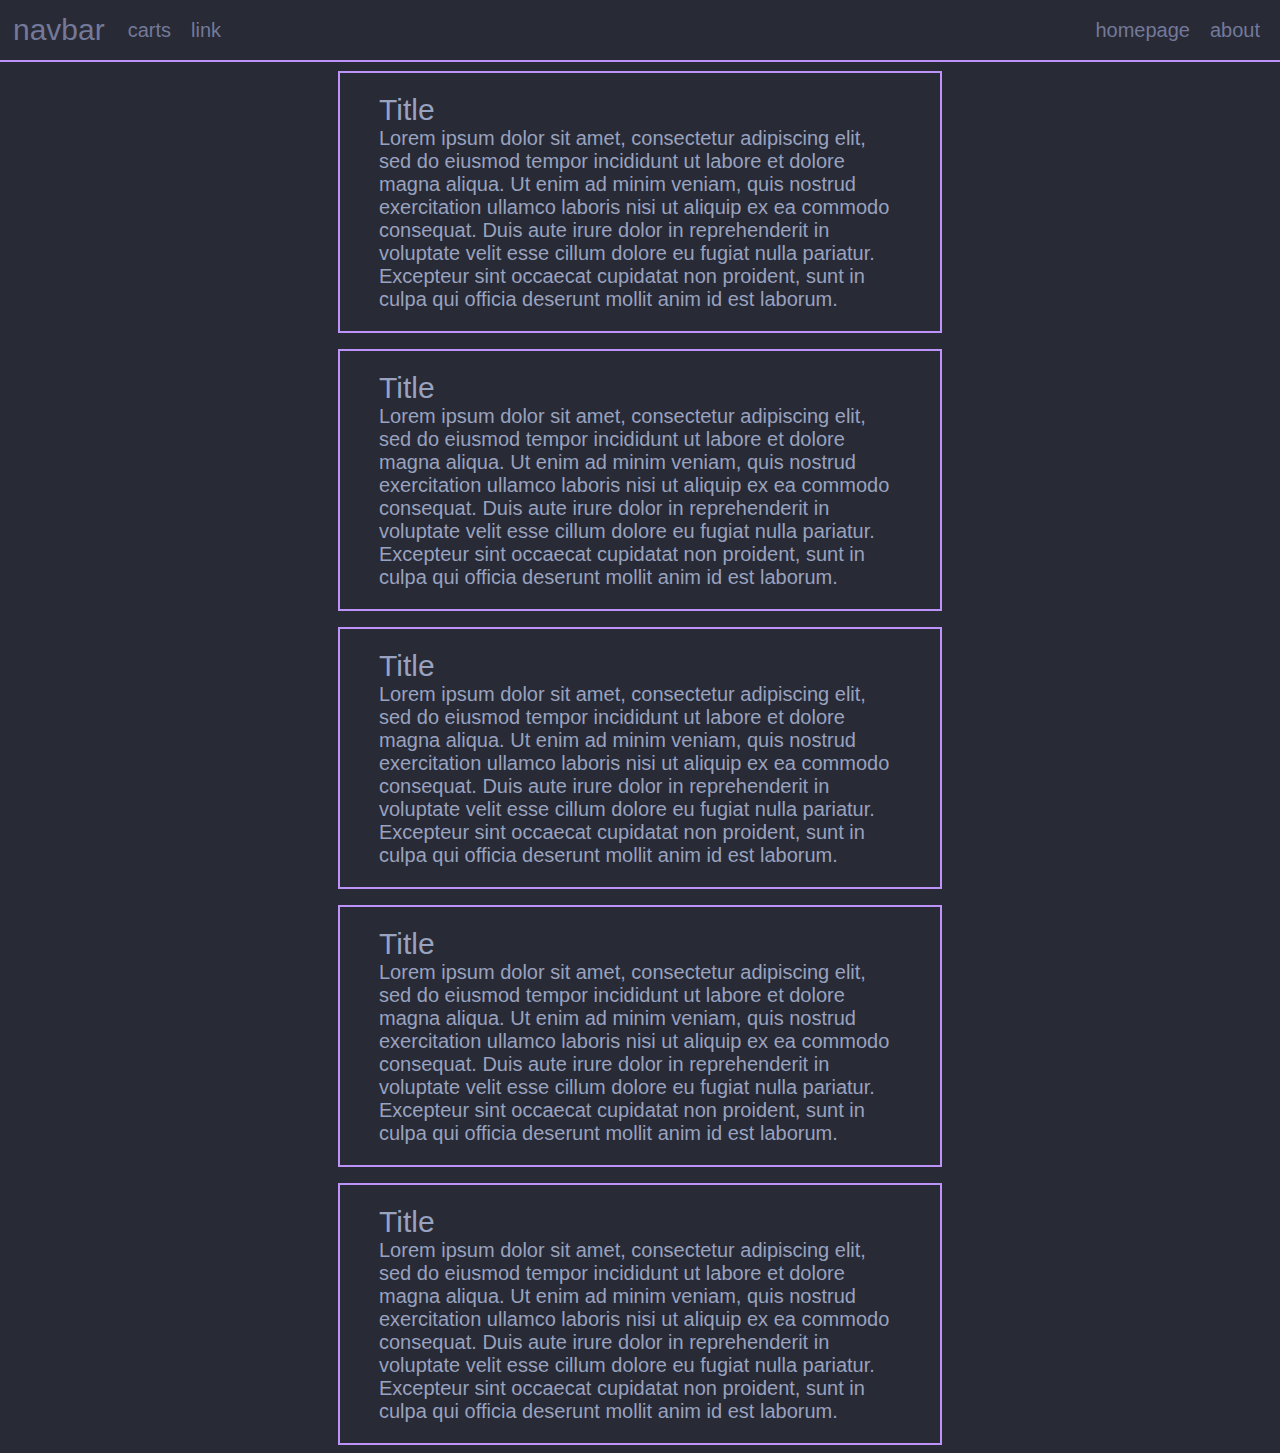
<file: index.html>
<!DOCTYPE html>
<html>
	<head>
		<title>clemente ferrer</title>
		<link rel="stylesheet" href="style.css">
	</head>
	<body>
		<div class="navbar padding">
			<div class="navmain fcontainer frow fcenter">
				<p class="title padright" href="index.html"><a href="index.html">navbar</a></p>
				<a class="linkpad margin" href="carts.html">carts</a>
				<a class="linkpad margin" href="#">link</a>
			</div>
			<div class="fcontainer frow fcenter inlinelinks">
				<a class="linkpad margin" href="homepage.html">homepage</a>
				<a class="linkpad margin" href="about.html">about</a>
			</div>
		</div>
		<br />
		<div class="first fcontainer fcolumn fcenter">
			<div class="fcontainer frow fcenter outline floating card">
				<div class="fcontainer fcolumn cardcontents">
					<p class="title">Title</p>
					<p class="text">Lorem ipsum dolor sit amet, consectetur adipiscing elit, sed do eiusmod tempor incididunt ut labore et dolore magna aliqua. Ut enim ad minim veniam, quis nostrud exercitation ullamco laboris nisi ut aliquip ex ea commodo consequat. Duis aute irure dolor in reprehenderit in voluptate velit esse cillum dolore eu fugiat nulla pariatur. Excepteur sint occaecat cupidatat non proident, sunt in culpa qui officia deserunt mollit anim id est laborum.</p>
				</div>
			</div>
			<div class="fcontainer frow fcenter outline floating card">
				<div class="fcontainer fcolumn cardcontents">
					<p class="title">Title</p>
					<p class="text">Lorem ipsum dolor sit amet, consectetur adipiscing elit, sed do eiusmod tempor incididunt ut labore et dolore magna aliqua. Ut enim ad minim veniam, quis nostrud exercitation ullamco laboris nisi ut aliquip ex ea commodo consequat. Duis aute irure dolor in reprehenderit in voluptate velit esse cillum dolore eu fugiat nulla pariatur. Excepteur sint occaecat cupidatat non proident, sunt in culpa qui officia deserunt mollit anim id est laborum.</p>
				</div>
			</div>
			<div class="fcontainer frow fcenter outline floating card">
				<div class="fcontainer fcolumn cardcontents">
					<p class="title">Title</p>
					<p class="text">Lorem ipsum dolor sit amet, consectetur adipiscing elit, sed do eiusmod tempor incididunt ut labore et dolore magna aliqua. Ut enim ad minim veniam, quis nostrud exercitation ullamco laboris nisi ut aliquip ex ea commodo consequat. Duis aute irure dolor in reprehenderit in voluptate velit esse cillum dolore eu fugiat nulla pariatur. Excepteur sint occaecat cupidatat non proident, sunt in culpa qui officia deserunt mollit anim id est laborum.</p>
				</div>
			</div>
			<div class="fcontainer frow fcenter outline floating card">
				<div class="fcontainer fcolumn cardcontents">
					<p class="title">Title</p>
					<p class="text">Lorem ipsum dolor sit amet, consectetur adipiscing elit, sed do eiusmod tempor incididunt ut labore et dolore magna aliqua. Ut enim ad minim veniam, quis nostrud exercitation ullamco laboris nisi ut aliquip ex ea commodo consequat. Duis aute irure dolor in reprehenderit in voluptate velit esse cillum dolore eu fugiat nulla pariatur. Excepteur sint occaecat cupidatat non proident, sunt in culpa qui officia deserunt mollit anim id est laborum.</p>
				</div>
			</div>
			<div class="fcontainer frow fcenter outline floating card">
				<div class="fcontainer fcolumn cardcontents">
					<p class="title">Title</p>
					<p class="text">Lorem ipsum dolor sit amet, consectetur adipiscing elit, sed do eiusmod tempor incididunt ut labore et dolore magna aliqua. Ut enim ad minim veniam, quis nostrud exercitation ullamco laboris nisi ut aliquip ex ea commodo consequat. Duis aute irure dolor in reprehenderit in voluptate velit esse cillum dolore eu fugiat nulla pariatur. Excepteur sint occaecat cupidatat non proident, sunt in culpa qui officia deserunt mollit anim id est laborum.</p>
				</div>
			</div>
		</div>
	</body>
</html>
</file>
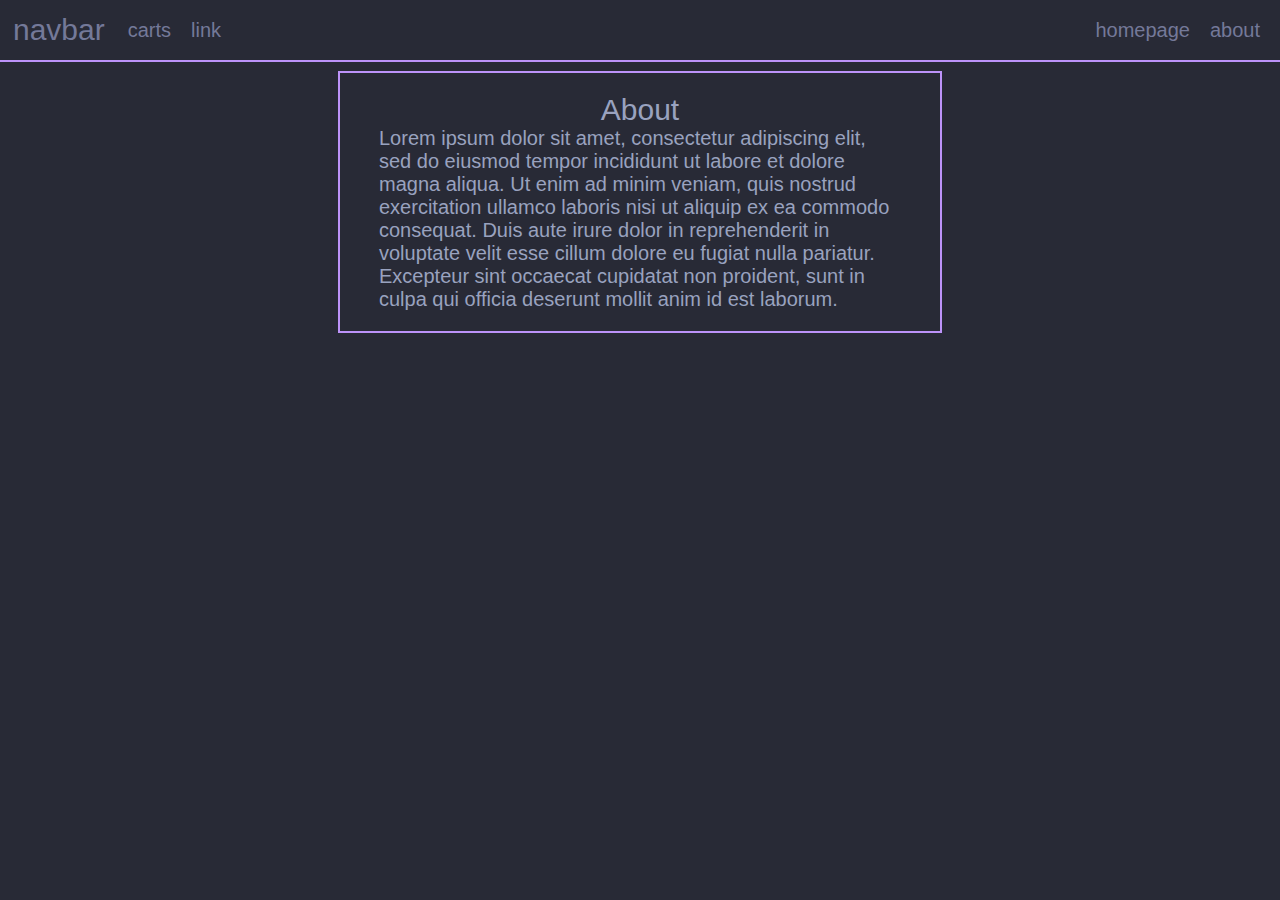
<file: about.html>
<!DOCTYPE html>
<html>
	<head>
		<title>clemente ferrer</title>
		<link rel="stylesheet" href="style.css">
	</head>
	<body>
		<div class="navbar padding">
			<div class="navmain fcontainer frow fcenter">
				<p class="title padright" href="index.html"><a href="index.html">navbar</a></p>
				<a class="linkpad margin" href="carts.html">carts</a>
				<a class="linkpad margin" href="#">link</a>
			</div>
			<div class="fcontainer frow fcenter inlinelinks">
				<a class="linkpad margin" href="homepage.html">homepage</a>
				<a class="linkpad margin" href="about.html">about</a>
			</div>
		</div>
		<br />
		<div class="first fcontainer fcolumn fcenter">
			<div class="fcontainer frow fcenter outline floating card">
				<div class="fcontainer fcolumn cardcontents">
					<p class="title textcenter">About</p>
					<p class="text">Lorem ipsum dolor sit amet, consectetur adipiscing elit, sed do eiusmod tempor incididunt ut labore et dolore magna aliqua. Ut enim ad minim veniam, quis nostrud exercitation ullamco laboris nisi ut aliquip ex ea commodo consequat. Duis aute irure dolor in reprehenderit in voluptate velit esse cillum dolore eu fugiat nulla pariatur. Excepteur sint occaecat cupidatat non proident, sunt in culpa qui officia deserunt mollit anim id est laborum.</p>
				</div>
			</div>
		</div>
	</body>
</html>
</file>
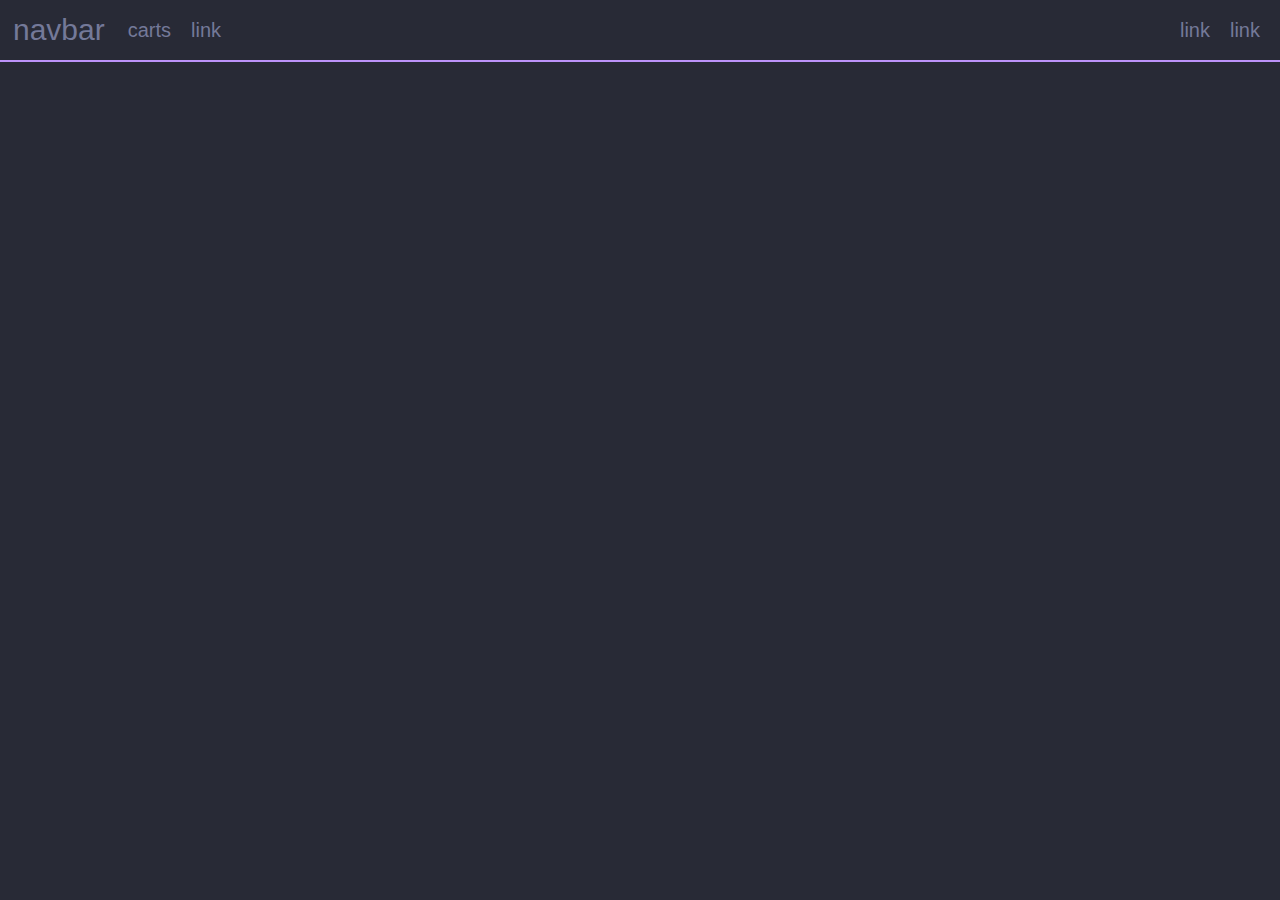
<file: base.html>
<!DOCTYPE html>
<html>
	<head>
		<title>clemente ferrer</title>
		<link rel="stylesheet" href="style.css">
	</head>
	<body>
		<div class="navbar padding">
			<div class="navmain fcontainer frow fcenter">
				<p class="title padright" href="index.html"><a href="index.html">navbar</a></p>
				<a class="linkpad margin" href="carts.html">carts</a>
				<a class="linkpad margin" href="#">link</a>
			</div>
			<div class="fcontainer frow fcenter inlinelinks">
				<a class="linkpad margin" href="#">link</a>
				<a class="linkpad margin" href="#">link</a>
			</div>
		</div>
		<br />
		<div class="first fcontainer fcolumn fcenter">
			<!-- body -->
		</div>
	</body>
</html>
</file>
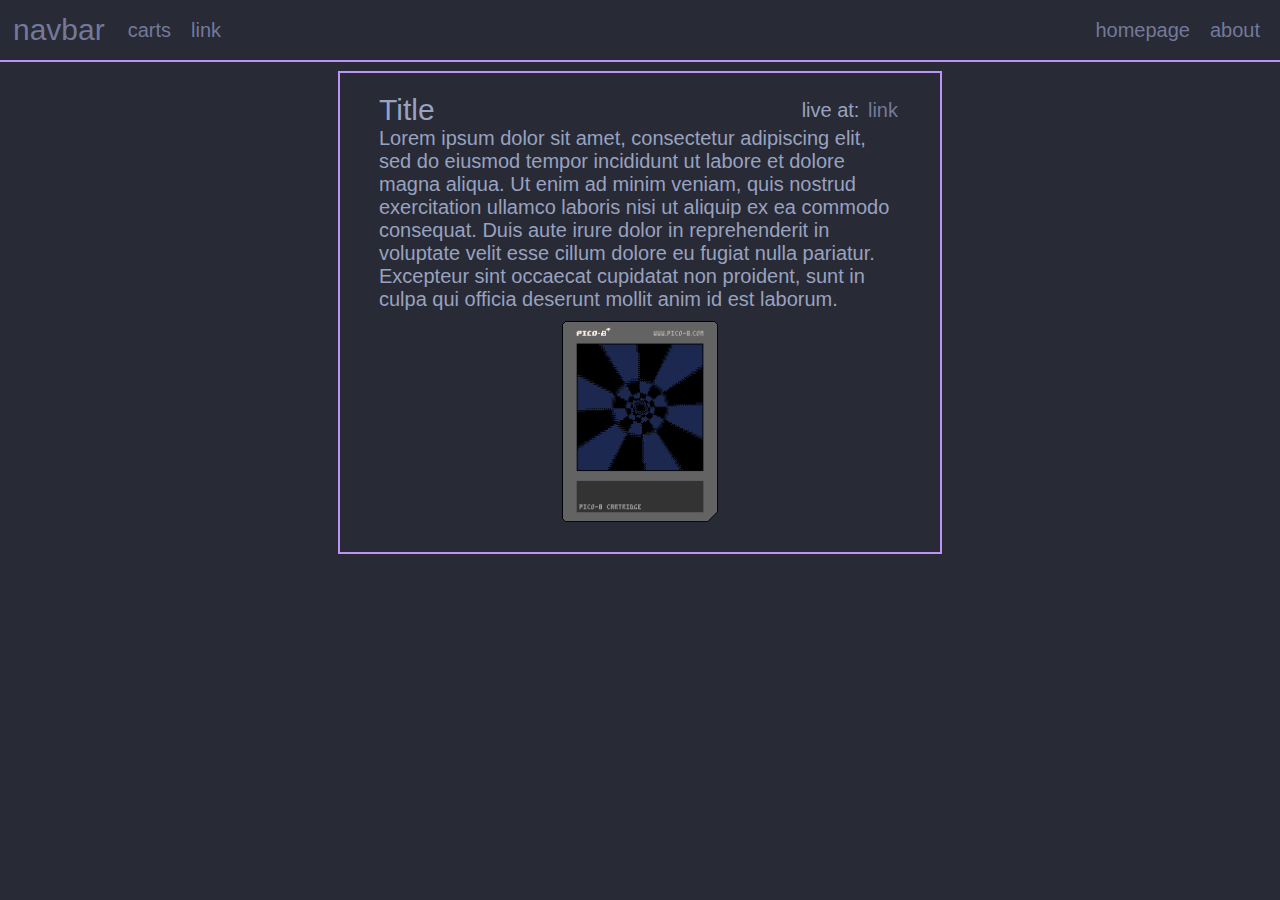
<file: carts.html>
<!DOCTYPE html>
<html>
	<head>
		<title>clemente ferrer</title>
		<link rel="stylesheet" href="style.css">
	</head>
	<body>
		<div class="navbar padding">
			<div class="navmain fcontainer frow fcenter">
				<p class="title padright" href="index.html"><a href="index.html">navbar</a></p>
				<a class="linkpad margin" href="carts.html">carts</a>
				<a class="linkpad margin" href="#">link</a>
			</div>
			<div class="fcontainer frow fcenter inlinelinks">
				<a class="linkpad margin" href="homepage.html">homepage</a>
				<a class="linkpad margin" href="about.html">about</a>
			</div>
		</div>
		<br />
		<div class="first fcontainer fcolumn fcenter">
			<div class="fcontainer frow fcenter outline floating card">
				<div class="fcontainer fcolumn cardcontents">
					<div class="fcontainer fcenter fspace">
						<p class="title">Title</p>
						<p class="text">live at: <a href="#">link</a></p>
					</div>
					<p class="text">Lorem ipsum dolor sit amet, consectetur adipiscing elit, sed do eiusmod tempor incididunt ut labore et dolore magna aliqua. Ut enim ad minim veniam, quis nostrud exercitation ullamco laboris nisi ut aliquip ex ea commodo consequat. Duis aute irure dolor in reprehenderit in voluptate velit esse cillum dolore eu fugiat nulla pariatur. Excepteur sint occaecat cupidatat non proident, sunt in culpa qui officia deserunt mollit anim id est laborum.</p>
					<div class="fcontainer fcenter" class="fcontainer fcenter">
						<img class="margin fcartimg" src="static/checkered_tunnel.p8.png" />
					</div>
				</div>
			</div>
		</div>
	</body>
</html>
</file>
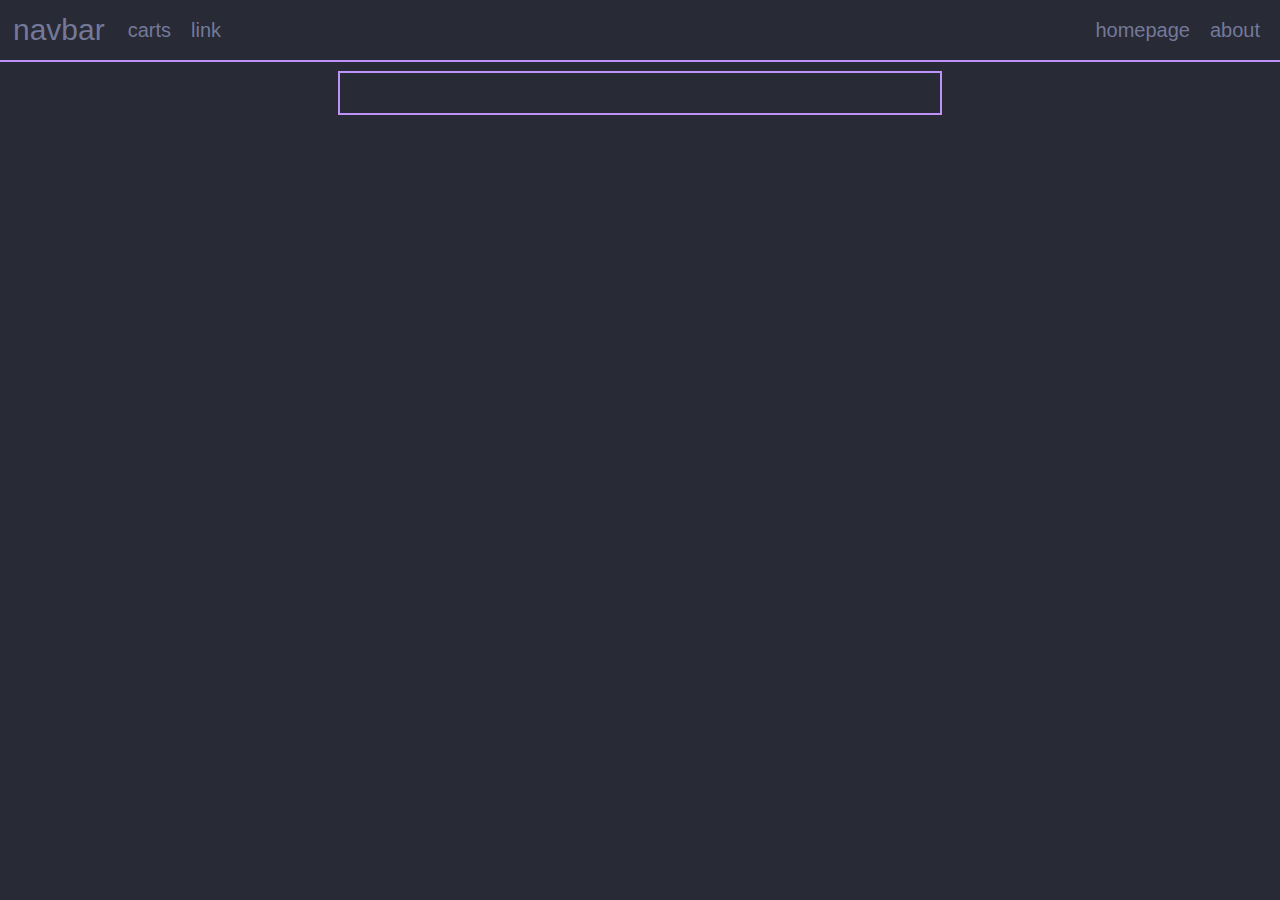
<file: homepage.html>
<!DOCTYPE html>
<html>
	<head>
		<title>clemente ferrer</title>
		<link rel="stylesheet" href="style.css">
	</head>
	<body>
		<div class="navbar padding">
			<div class="navmain fcontainer frow fcenter">
				<p class="title padright" href="index.html"><a href="index.html">navbar</a></p>
				<a class="linkpad margin" href="carts.html">carts</a>
				<a class="linkpad margin" href="#">link</a>
			</div>
			<div class="fcontainer frow fcenter inlinelinks">
				<a class="linkpad margin" href="homepage.html">homepage</a>
				<a class="linkpad margin" href="about.html">about</a>
			</div>
		</div>
		<br />
		<div class="first fcontainer fcolumn fcenter">
			<div class="fcontainer frow fcenter outline floating card">
				<div class="fcontainer fcolumn fcenter cardcontents">
					
				</div>
			</div>
		</div>
	</body>
</html>
</file>
<file: style.css>
:root {
  --bg: #282a36;
  --outline: #bd93f9;
  --link: #747999;
  --title: #99a2bf;
}

* { 
    margin: 0;
    padding: 0;
    box-sizing: border-box;
}

body {
  background-color: var(--bg);
  font-family: Arial, Helvetica, sans-serif;
  font-size: 15pt;
}

a {
  text-align: center;
  text-decoration: none;
  /*border-bottom: 1px solid var(--white);*/
  color: var(--link);
  white-space: nowrap;
  margin: 3px;
}

a:hover {
  text-decoration: underline;
  color: var(--title);
}

.first {
  margin-top: 2em;
}

.fcartimg {
  max-width: 30%;
  max-height: 15em;
  flex-basis: fit-content;
}

.fcontainer {
  display: flex;
  /*background-color: blue;*/
}

.fcenter {
  justify-content: center;
  align-items: center;
}

.fcolumn {
  flex-direction: column;
  /*background-color: red;*/
}

.frow {
  flex-direction: row;
  /*background-color: green;*/
}

.fwrap {
  flex-wrap: wrap;
}

.fnowrap {
  flex-wrap: nowrap;
}

.fgrow {
  flex-grow: 1;
}

.navbar {
  display: flex;
  justify-content: space-between;
  background-color: var(--bg);
  z-index: 100;
  position: fixed;
  top: 0;
  width: 100%;
  height: 3em;
  align-items: center;
  outline: var(--outline) 2px solid;
}

.fspace {
  justify-content: space-between;
}

.card {
  width: 90%;
  max-width: 30em;
  padding-top: 1em !important;
  padding-bottom: 1em !important; 
  /* card padding overwrites other padding classes */
}

.cardcontents {
  width: 90%;
}

.outline {
  outline: var(--outline) solid 2px;
}

.textcenter {
  text-align: center;
}

.title {
  color: var(--title);
  font-size: 30px;
}

.textcenter {
  text-align: center;
}

.text {
  color: var(--title);
}

.padright {
  padding-right: 10px;
}

.inlinelink {
  display: inline-block;
}

.linkpad {
  padding: 0px;
  margin: 0px;
  margin-right: -4px;
}

.floating {
  margin: 10px;
  padding: 10px;
}

.padding {
  padding: 10px;
}

.margin {
    margin: 10px;
}

.padding2 {
    padding: 20px;
}

.margin2 {
    margin: 20px;
}
</file>
